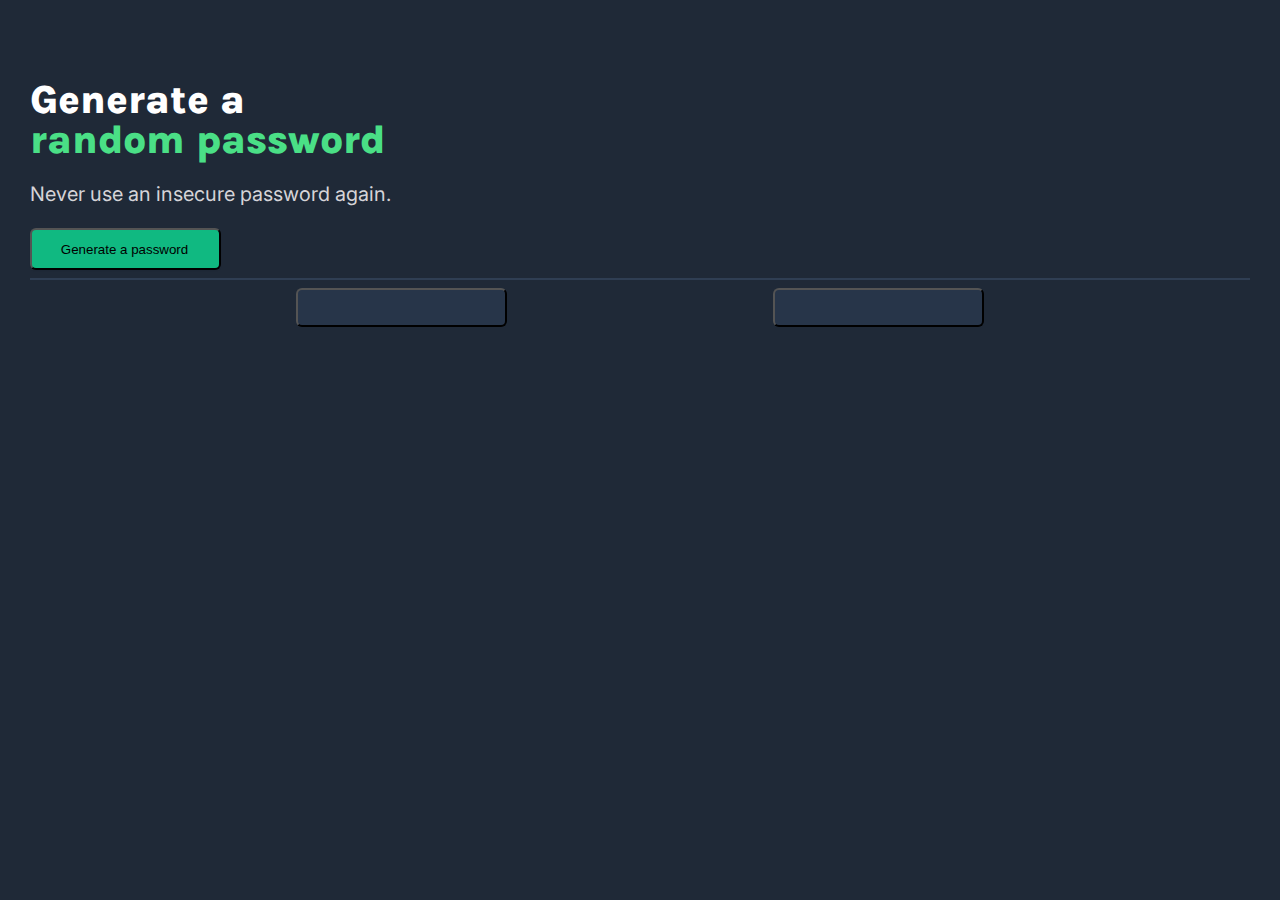
<file: password generator/index.html>
<!doctype html>
  <head>
    <link rel="stylesheet" href="index.css" />
    <link rel="preconnect" href="https://fonts.googleapis.com" />
    <link rel="preconnect" href="https://fonts.gstatic.com" crossorigin />
    <link
      href="https://fonts.googleapis.com/css2?family=Inter:wght@400;500&family=Karla:wght@800&display=swap"
      rel="stylesheet"
    />
  </head>
  <body>
    <div id="heading">
      <div class="heading-1">Generate a</div>
      <div class="heading-2">random password</div>
    </div>
    <p class="slogan">Never use an insecure password again.</p>
    <button id="generate" onclick="generateRandomPasswords()">Generate a password</button>
    
    <hr />
    <div id="password-container">
    <div class="passwords">
      <button id="result-1"></button>
    </div>
    <div class="passwords">
      <button id="result-2"></button>
   </div>
</div>
    <script src="index.js"></script>
  </body>
</html>
</file>
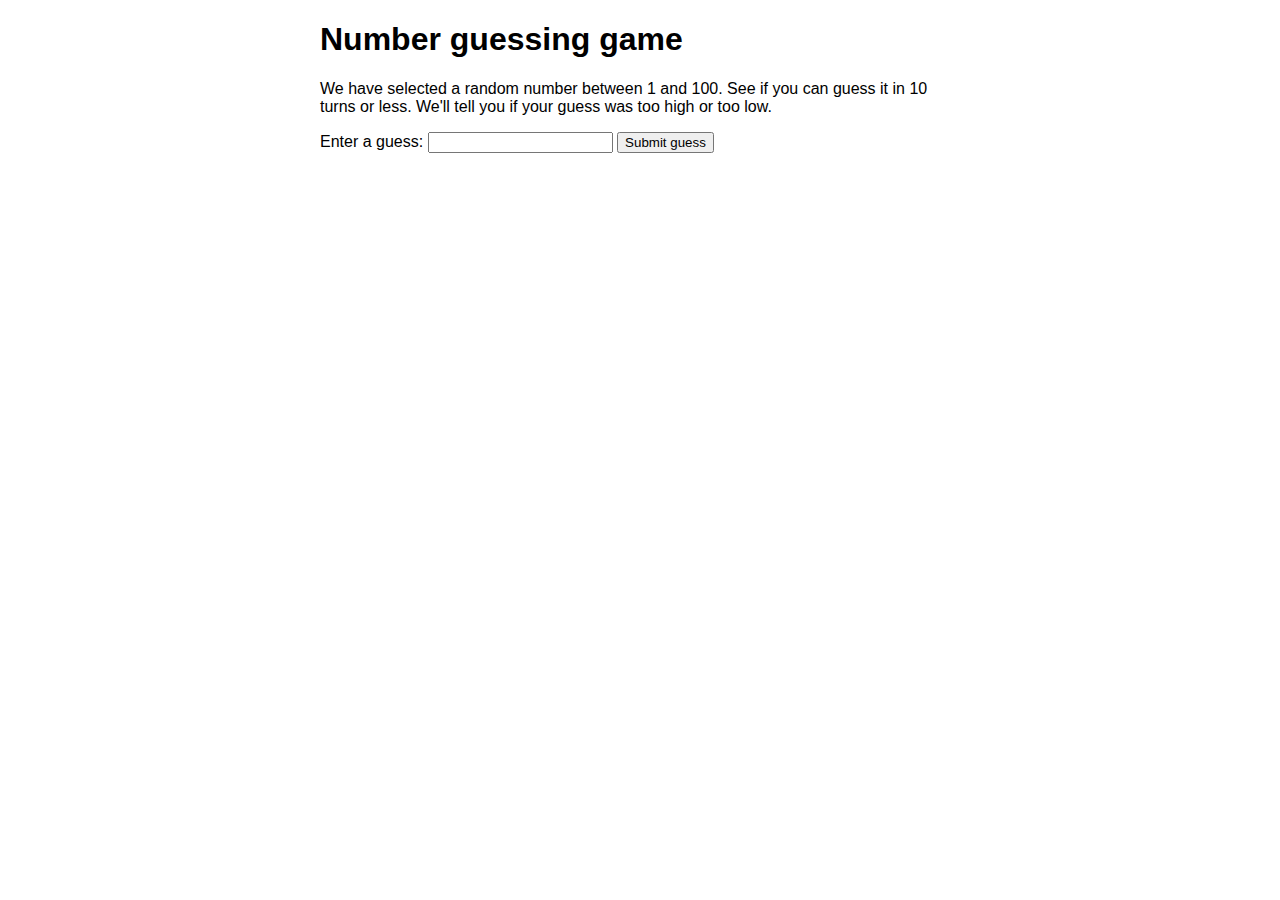
<file: fundamental java script/foundations 6/index.html>
<!DOCTYPE html>
<html>
  <head>
    <meta charset="utf-8">

    <title>Number guessing game</title>

    <style>
      html {
        font-family: sans-serif;
      }
      body {
        width: 50%;
        max-width: 800px;
        min-width: 480px;
        margin: 0 auto;
      }
      .lastResult {
        color: white;
        padding: 3px;
      }
    </style>
  </head>

  <body>
      <h1>Number guessing game</h1>

      <p>We have selected a random number between 1 and 100. See if you can guess it in 10 turns or less. We'll tell you if your guess was too high or too low.</p>

<div class="form">
  <label for="guessField">Enter a guess: </label><input type="text" id="guessField" class="guessField">
  <input type="submit" value="Submit guess" class="guessSubmit">
</div>

<div class="resultParas">
  <p class="guesses"></p>
  <p class="lastResult"></p>
  <p class="lowOrHi"></p>
</div>

</body>

<script>
  let randomNumber = Math.floor(Math.random()*100) + 1;
  console.log(randomNumber);
  const guesses = document.querySelector('.guesses');
  const lastResult = document.querySelector('.lastResult');
  const lowOrHi = document.querySelector('.lowOrHi');
  const guessSubmit = document.querySelector('.guessSubmit');
  const guessField = document.querySelector('.guessField');

  let guessCount = 1;
  let resetButton;

  function checkGuess() {

    const userGuess = Number(guessField.value);
    if(guessCount === 1) {
      guesses.textContent = 'Previous guesses: ';
    }
    guesses.textContent += userGuess + ' ';

    if(userGuess === randomNumber) {
      lastResult.textContent = 'Congratulations! You got it right!';
      lastResult.style.backgroundColor = 'green';
      lowOrHi.textContent = '';
      setGameOver();
    } else if(guessCount === 10) {
      lastResult.textContent = '!!!GAME OVER!!!';
      setGameOver();
    } else {
      lastResult.textContent = 'Wrong!';
      lastResult.style.backgroundColor = 'red';
      if(userGuess < randomNumber) {
        lowOrHi.textContent = 'Last guess was too low!';
      } else if(userGuess > randomNumber) {
        lowOrHi.textContent = 'Last guess was too high!';
      }
    }

    guessCount++;
    guessField.value = '';
    guessField.focus();
  }
  guessSubmit.addEventListener('click', checkGuess);

  function setGameOver() {
	  guessField.disabled = true;
	  guessSubmit.disabled = true;
	  resetButton = document.createElement('button');
	  resetButton.textContent = 'Start new game';
	  document.body.appendChild(resetButton);
	  resetButton.addEventListener('click', resetGame);
  }

  function resetGame() {
	  guessCount = 1;

    const resetParas = document.querySelectorAll('.resultParas p');
    for (const resetPara of resetParas) {
      resetPara.textContent = '';
    }
	  resetButton.parentNode.removeChild(resetButton);

	  guessField.disabled = false;
	  guessSubmit.disabled = false;
	  guessField.value = '';
	  guessField.focus();

	  lastResult.style.backgroundColor = 'white';

	  randomNumber = Math.floor(Math.random()*100) + 1;
    console.log(randomNumber);
  }
</script>
</html>
</file>
<file: password generator/index.css>
body {
  margin: 80px 30px;
  background-color: #1f2937;
}
#heading{
    margin: 5px 0;
    font-family: "Karla";
  font-size: 40px;
  font-weight: 800;
  line-height: 40px;
}
.heading-1 {
  color: #fff;
}
.heading-2 {
  color: #4adf86;
}
.slogan {
  width: 372px;
  height: 28px;
  left: 52px;
  top: 205px;
  font-family: "Inter";
  font-style: normal;
  font-weight: 400;
  font-size: 20px;
  line-height: 28px;

  color: #d5d4d8;
}
hr{
border: 1px solid #2F3E53;
}
#password-container{
    display: flex;
    justify-content: space-evenly;
}
.passwords{
    display: flex;
    
   
}
#result-1 {
  width: 211px;
  height: 39px;
  left: 52px;
  top: 396px; 
  background: #273549;
  border-radius: 6px;
}
#result-2 {
  width: 211px;
  height: 39px;
  left: 287px;
  top: 396px;

  background: #273549;
  border-radius: 6px;
}
#copyResult{
    background: #273549;
  border-radius: 6px;
  height: 39px;
}
#generate {
  display: flex;
  flex-direction: row;
  justify-content: center;
  align-items: center;
  padding: 9px 17px 9px 15px;
  gap: 12px;
  width: 191px;
  height: 42px;
  left: 52px;
  top: 284px;

  background: #10b981;
  /* shadow/sm */

  box-shadow: 0px 1px 2px rgba(0, 0, 0, 0.05);
  border-radius: 6px;
}
</file>
